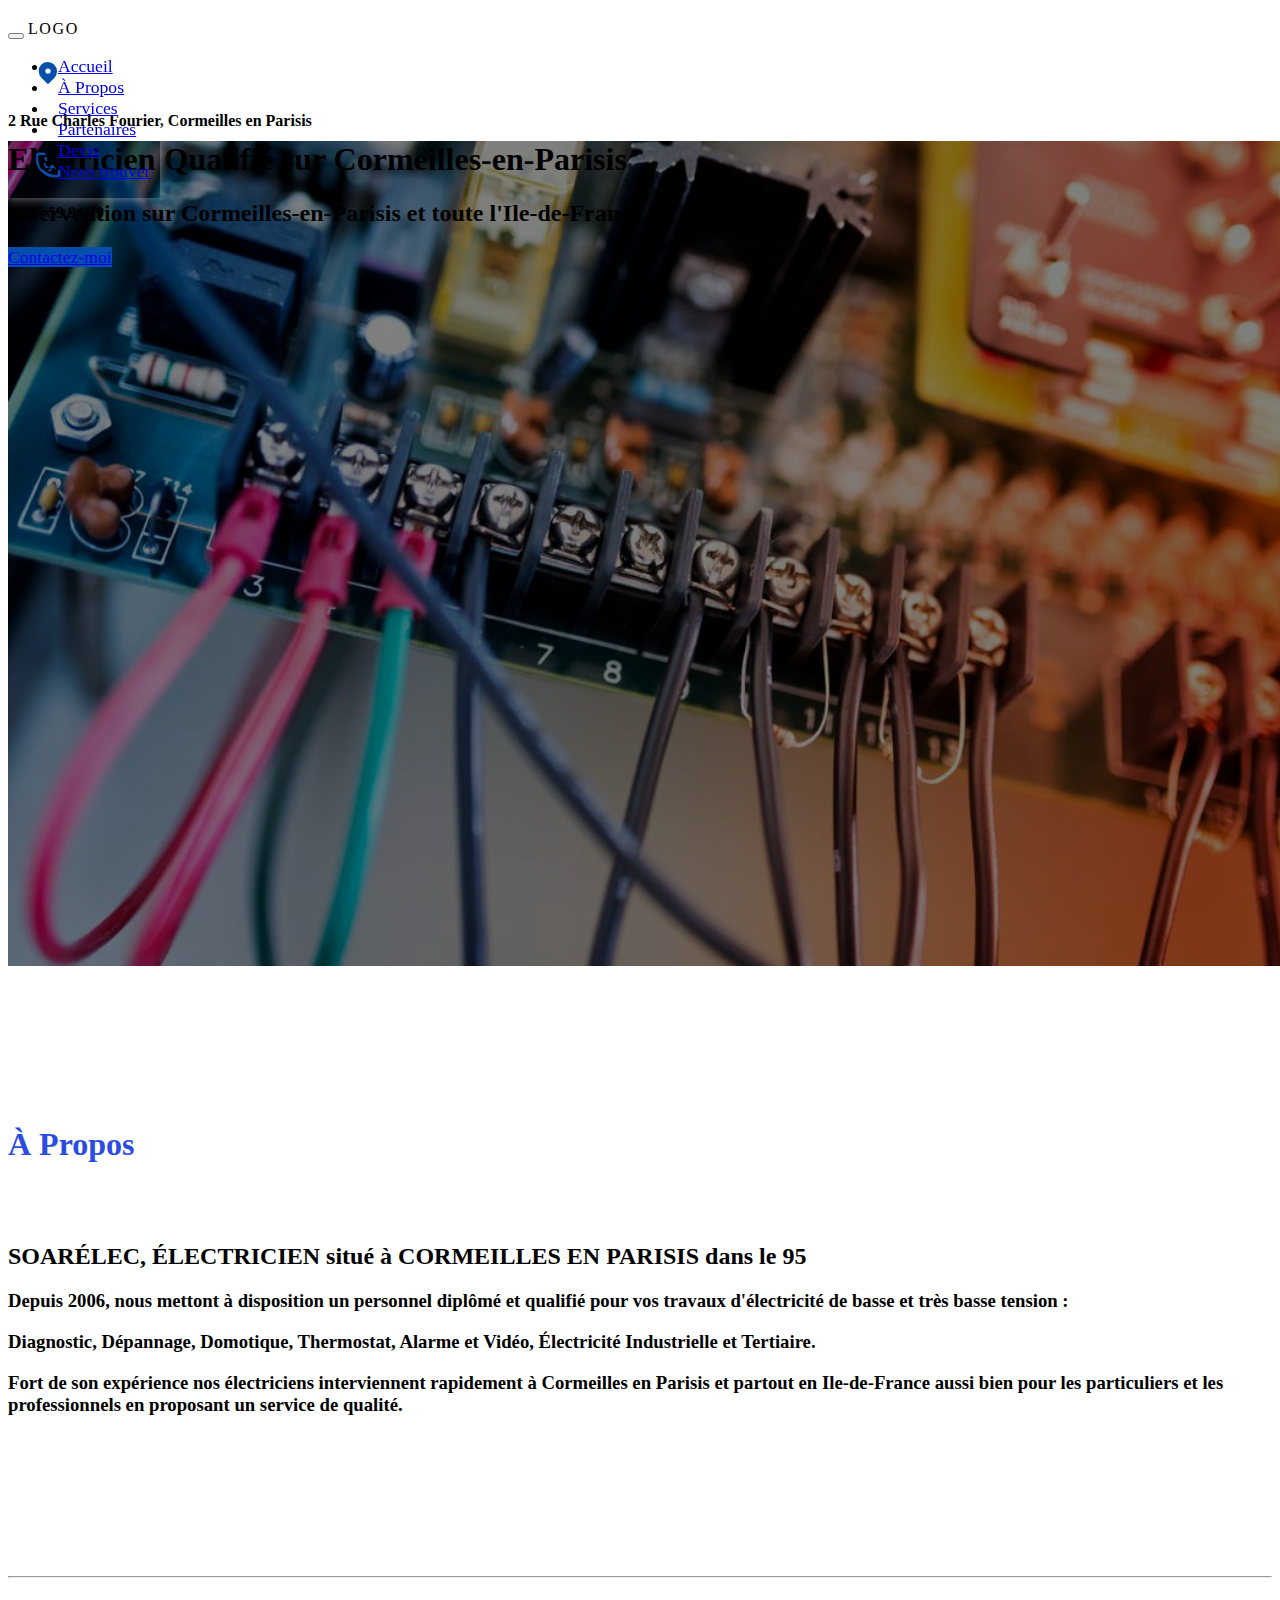
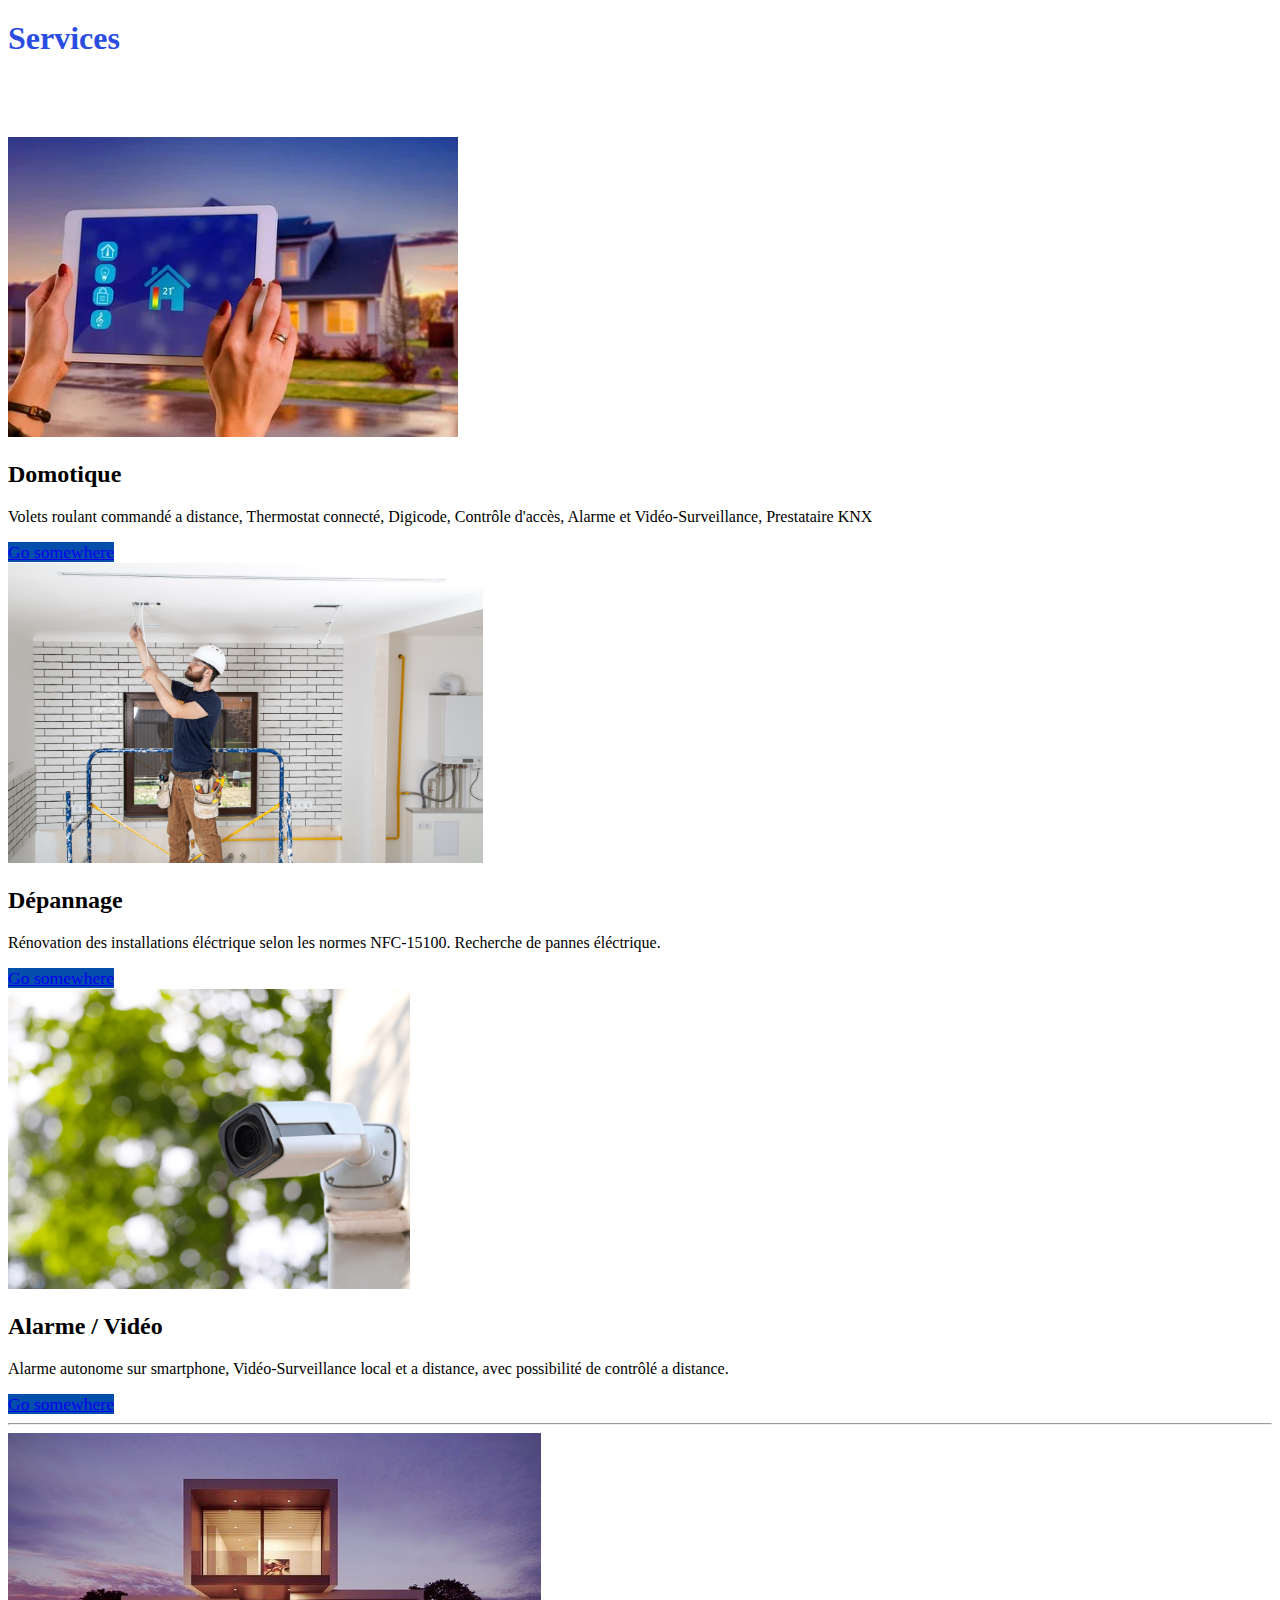
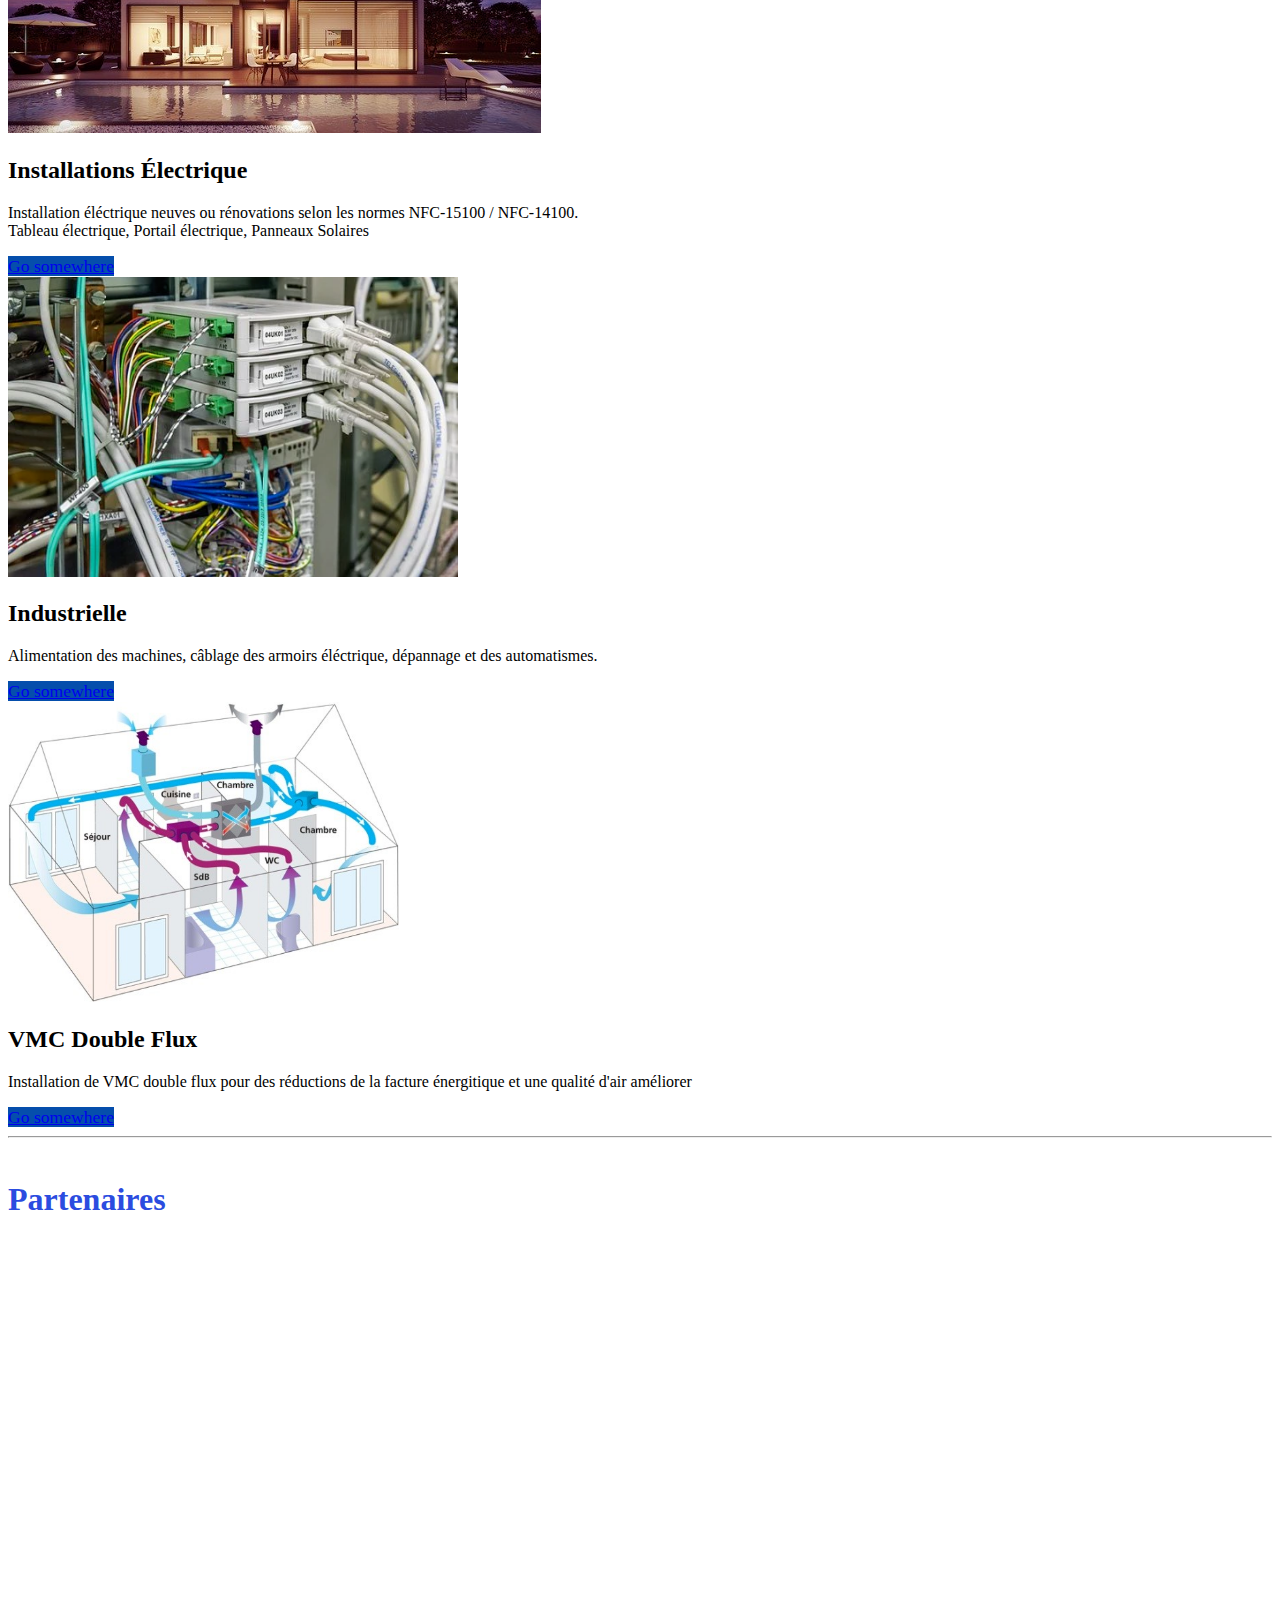
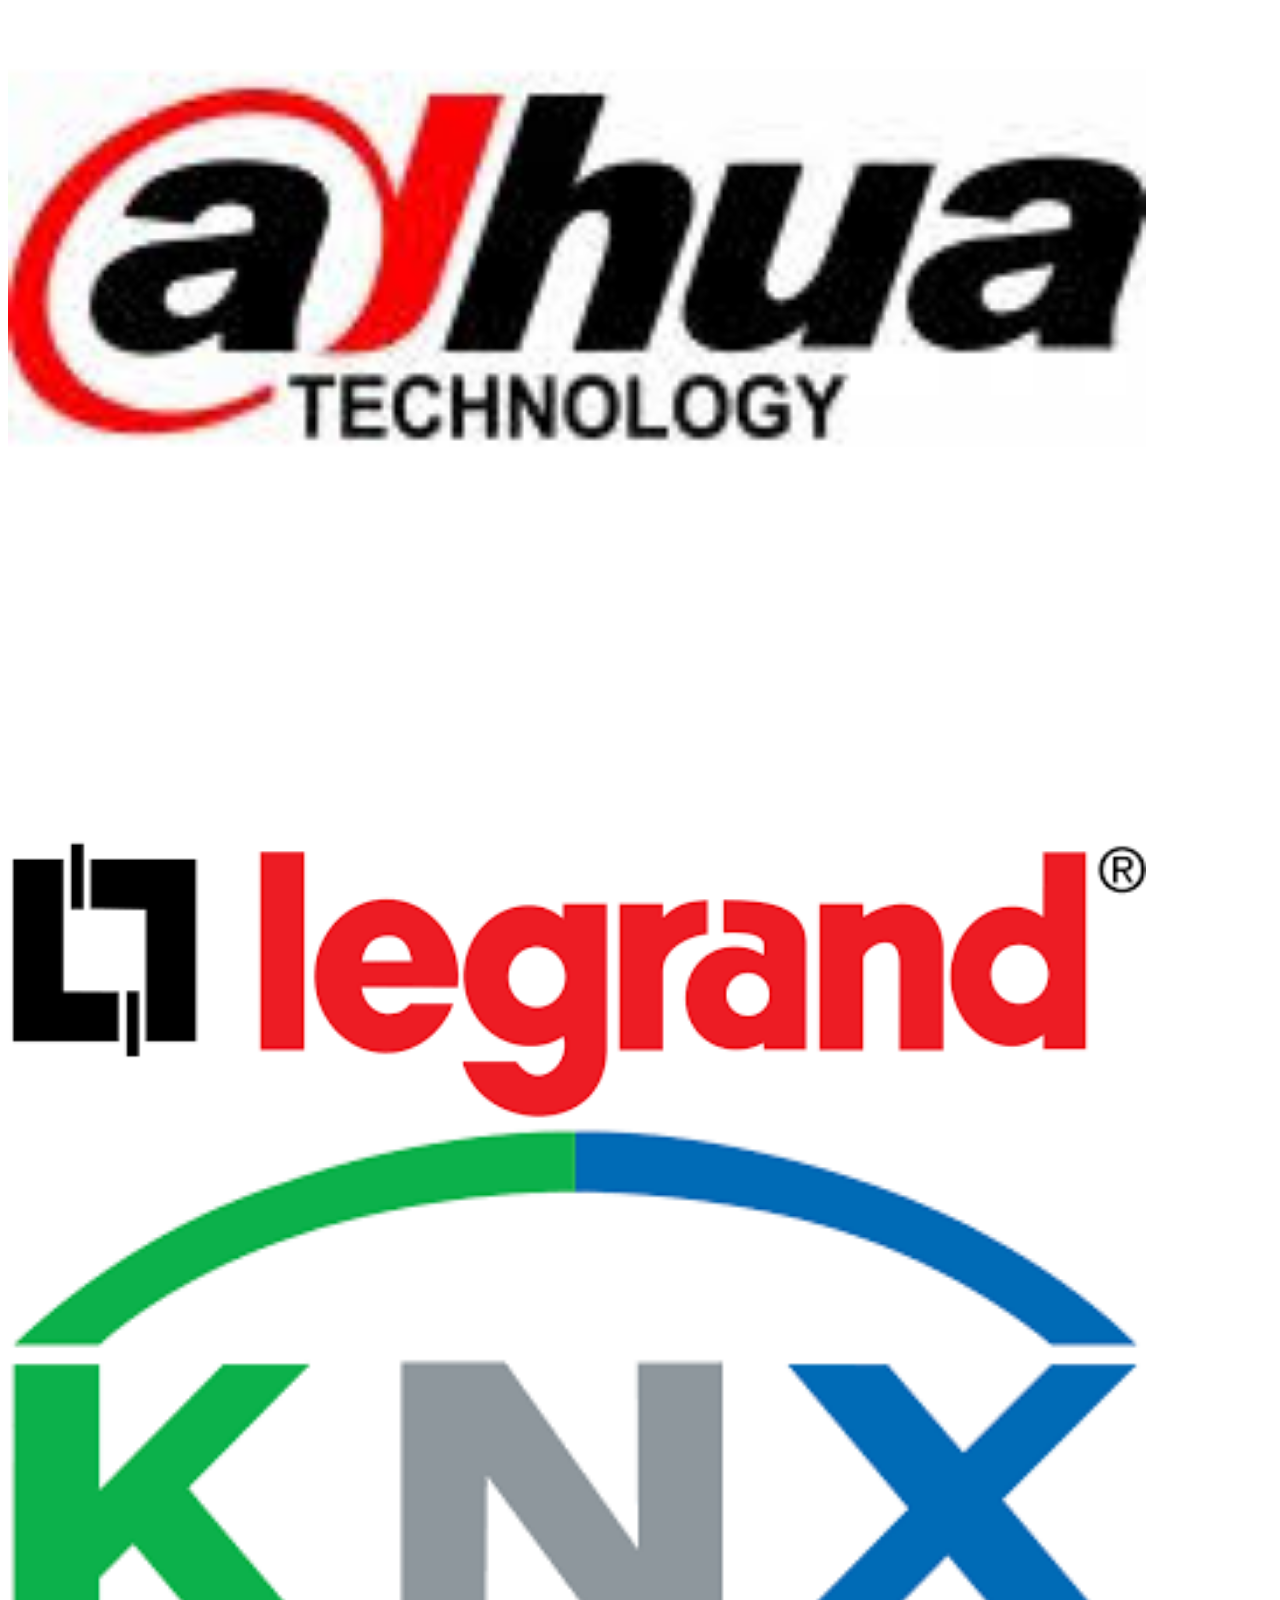
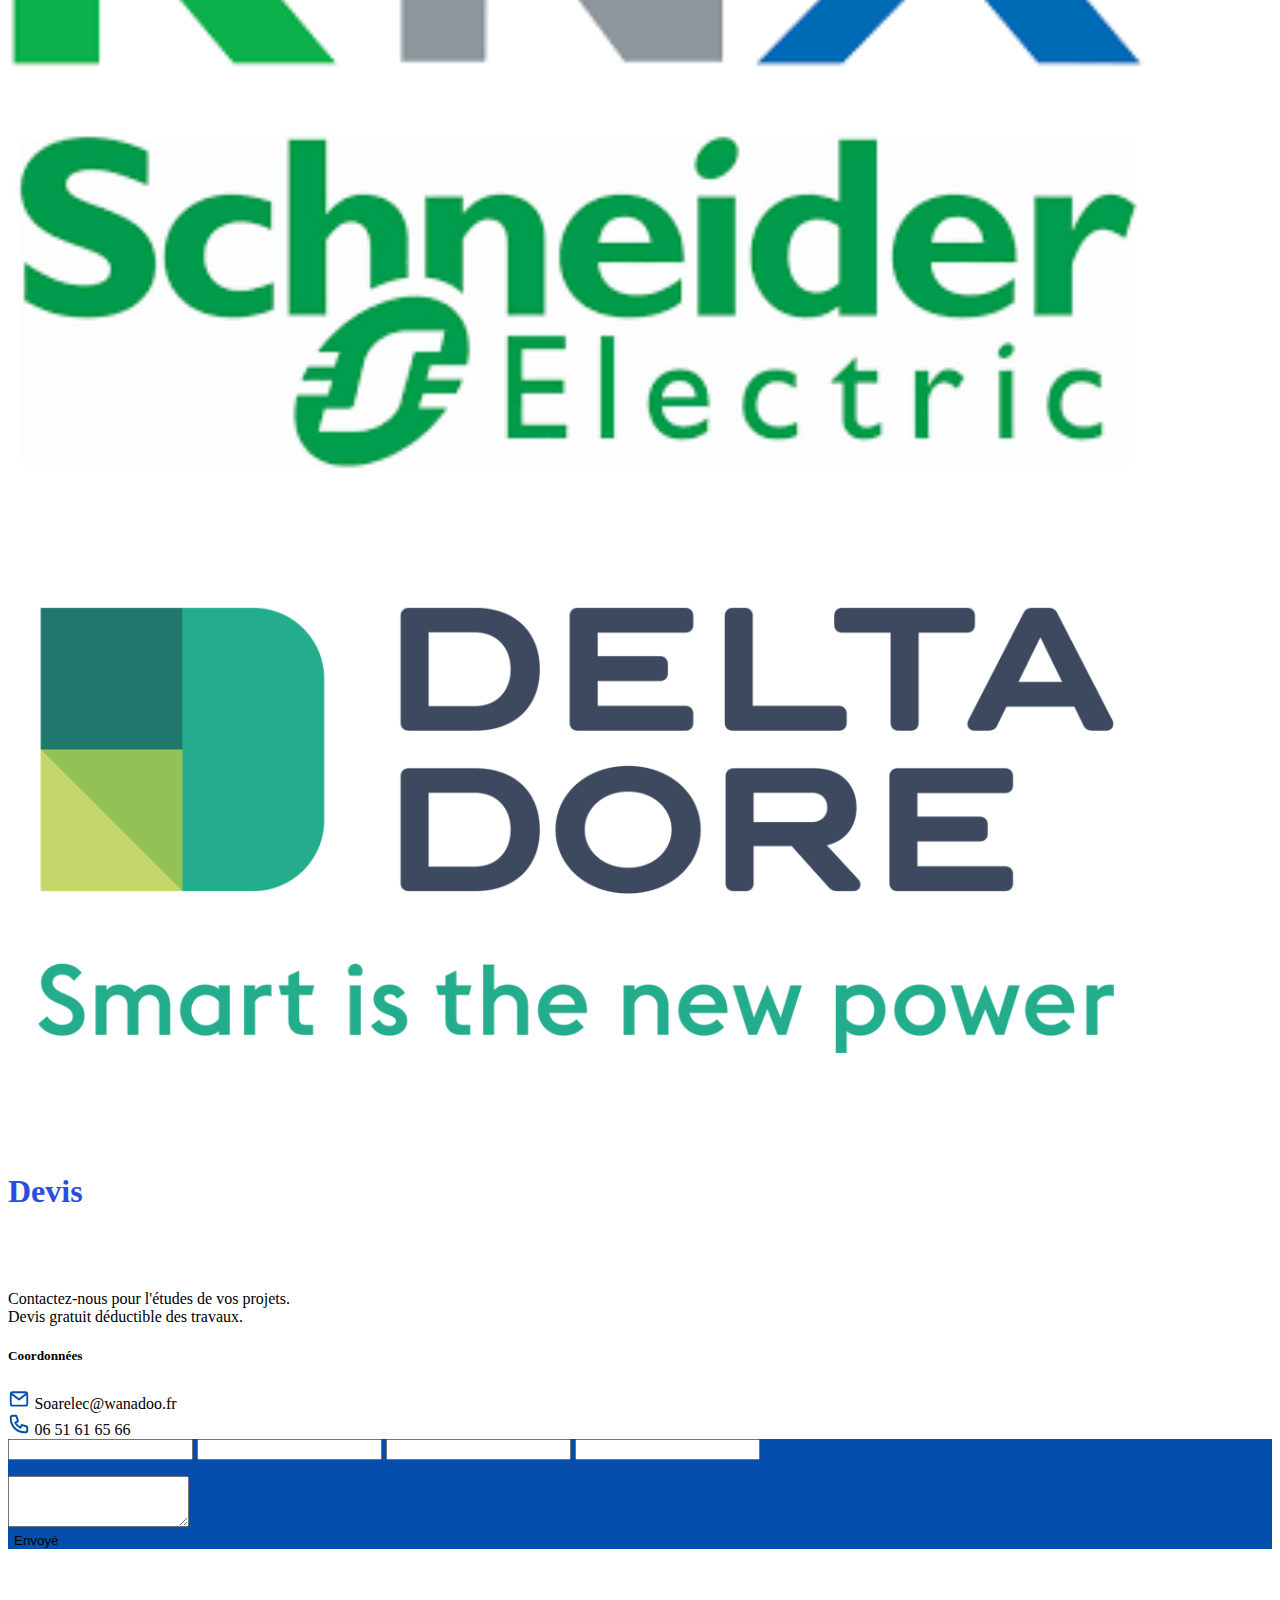
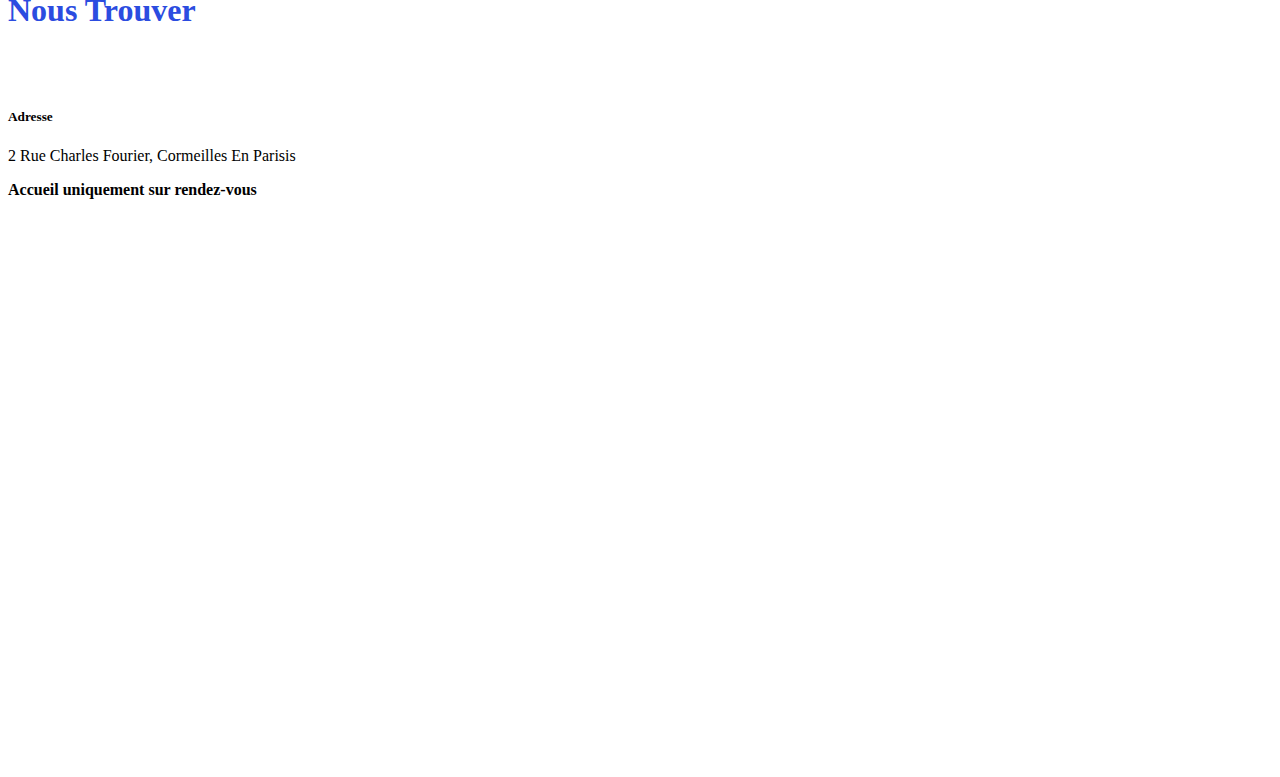
<file: index.html>
<!DOCTYPE html>
<html lang="en">
<head>
    <meta charset="UTF-8">
    <meta http-equiv="X-UA-Compatible" content="IE=edge">
    <meta name="viewport" content="width=device-width, initial-scale=1.0">
    <title>SOARELEC</title>
    <link href="https://cdn.jsdelivr.net/npm/bootstrap@5.3.0-alpha3/dist/css/bootstrap.min.css" rel="stylesheet" integrity="sha384-KK94CHFLLe+nY2dmCWGMq91rCGa5gtU4mk92HdvYe+M/SXH301p5ILy+dN9+nJOZ" crossorigin="anonymous">
    <link rel="stylesheet" href="style.css">


</head>
<body>
    <header id="header" class="d-flex w-100 bg-dark text-light justify-content-between align-items-start ">
      <div class="left-part">
        <p>LOGO</p>
      </div>
      <div class="header-right d-flex flex-row">
        <p><img src="svg/heroicons-map_marker-small.svg"><h1>2 Rue Charles Fourier, Cormeilles en Parisis</h1></p>
        <p><img src="svg/heroicons-phone-basic.svg"><h1>06 99 59 94 19</h1></p>
      </div>
    </header>
    <div class="container-fluid d-flex justify-content-center">

      <nav class=" autohide navbar navbar-expand-md navbar-light bg-light navbar-text rounded nav-bar-fixed p-2" id="nav-toggler">
        <button class="navbar-toggler" type="button" data-toggle="collapse" data-target="#navbarNav" aria-controls="navbarNav" aria-expanded="false" aria-label="Toggle navigation">
          <span class="navbar-toggler-icon"></span>
        </button>
        <div class="collapse navbar-collapse nav-reduce" id="navbarNav">
          <ul class="navbar-nav p-1">
            <li class="nav-item active">
              <a class="nav-link" href="#header">Accueil</a>
            </li>
            <li class="nav-item">
              <a class="nav-link" href="#about">À Propos</a>
            </li>
            <li class="nav-item">
              <a class="nav-link" href="#service">Services</a>
            </li>
            <li class="nav-item">
              <a class="nav-link" href="#partner">Partenaires</a>
            </li>
            <li class="nav-item">
              <a class="nav-link" href="#devis">Devis</a>
            </li>
            <li class="nav-item">
              <a class="nav-link" href="#find-us">Nous trouver</a>
            </li>
          </ul>
        </div>
      </nav>
    </div>
    
      <div class="container-fluid d-flex justify-content-center align-items-center container-fluid home_page">
        <div class="d-flex title text-light text-center flex-column">
          <h1>Electricien Qualifié sur Cormeilles-en-Parisis</h1>
          <h2>Intervention sur Cormeilles-en-Parisis et toute l'Ile-de-France</h2>
          <a class="btn btn-primary button-contact m-auto mt-5" href="#devis" role="button">Contactez-moi</a>
        </div>
      </div>
      <div class="container w-100 top-info-container text-center">
        <h4 class="text-center" id="about">À Propos</h2>
       <h2>SOARÉLEC, ÉLECTRICIEN situé à CORMEILLES EN PARISIS dans le 95 </h2> 
       <h3>Depuis 2006, nous mettont à disposition un personnel diplômé et qualifié pour vos travaux d'électricité de basse et très basse tension :<br></h3>

        <h3>Diagnostic, Dépannage, Domotique, Thermostat, Alarme et Vidéo, Électricité Industrielle et Tertiaire.<br></h3>

        <h3>Fort de son expérience nos électriciens interviennent rapidement à Cormeilles en Parisis et partout en Ile-de-France aussi bien pour les particuliers et les professionnels en proposant un service de qualité.</h3>
      </div>
      <hr>
      <div class="row d-flex justify-content-around container-fluid section-card">
      <h4 class="text-center" id="service">Services</h2>
        <div class="row mb-4">
        <div class="col-12 col-md-6 col-lg-4 ">
          <div class="card">
            <img src="images/domotic.png" class="card-img-top" alt="random">
            <div class="card-body d-flex flex-column">
                <h2 class="card-header">Domotique</h2>
              <p class="card-body">
                Volets roulant commandé a distance, Thermostat connecté, Digicode, Contrôle d'accès, Alarme et Vidéo-Surveillance, Prestataire KNX</p>
              
              <a href="#" class="btn btn-primary m-auto">Go somewhere</a>
            </div>
          </div>
        </div>
        <div class="col-12 col-md-6 col-lg-4 " >
          <div class="card">
            <img src="images/renovation.jpg" class="card-img-top" alt="random">
            <div class="card-body d-flex flex-column">
                <h2 class="card-header">Dépannage</h2>
              <p class="card-body">Rénovation des installations éléctrique selon les normes NFC-15100.
                Recherche de pannes éléctrique.</p>
              
              <a href="#" class="btn btn-primary m-auto">Go somewhere</a>
            </div>
          </div>
        </div>
        <div class="col-12 col-md-6 col-lg-4 " >
          <div class="card"> 
            <img src="images/caméra.png" class="card-img-top" alt="random">
            <div class="card-body d-flex flex-column">
                <h2 class="card-header">Alarme / Vidéo</h2>
              <p class="card-body d-flex align-items-center">Alarme autonome sur smartphone,
                Vidéo-Surveillance local et a distance, avec possibilité de contrôlé a distance.</p>
              
              <a href="#" class="btn btn-primary m-auto">Go somewhere</a>
            </div>
          </div>
          </div>
      </div>   
      <hr>   
      <div class="row">
        <div class="col-12 col-md-6 col-lg-4 ">
          <div class="card">
            <img src="images/neuf.png" class="card-img-top" alt="random">
            <div class="card-body d-flex flex-column">
                <h2 class="card-header">Installations Électrique</h2>
              <p class="card-body">Installation éléctrique neuves ou rénovations selon les normes NFC-15100 / NFC-14100. <br> Tableau électrique, Portail électrique, Panneaux Solaires</p>
              
              <a href="#" class="btn btn-primary m-auto">Go somewhere</a>
            </div>
          </div>
        </div>
        <div class="col-12 col-md-6 col-lg-4 " >
          <div class="card">
            <img src="images/industrielle.png" class="card-img-top" alt="random">
            <div class="card-body d-flex flex-column">
                <h2 class="card-header">Industrielle</h2>
              <p class="card-body">Alimentation des machines, câblage des armoirs éléctrique, dépannage et des automatismes.</p>
              
              <a href="#" class="btn btn-primary m-auto">Go somewhere</a>
            </div>
          </div>
        </div>
        <div class="col-12 col-md-6 col-lg-4 " >
          <div class="card"> 
            <img src="images/solipac.png" class="card-img-top" alt="random">
            <div class="card-body d-flex flex-column">
                <h2 class="card-header">VMC Double Flux</h2>
              <p class="card-body">Installation de VMC double flux pour des réductions de la facture énergitique
                et une qualité d'air améliorer</p>
              
              <a href="#" class="btn btn-primary m-auto">Go somewhere</a>
            </div>
          </div>
          </div>
      </div>
      </div>
      <hr> 
      <div class="container-fluid mb-5">
        <h4 class="text-center" id="partner">Partenaires</h2>
        <div class="row partner d-flex justify-content-center">
          <div class="col-2 d-flex justify-content-center align-items-center"><img src="images/dahua.jfif"></div>
          <div class="col-2 d-flex justify-content-center align-items-center"><img src="images/legrand.png"></div>
          <div class="col-2 d-flex justify-content-center align-items-center"><img src="images/knx.png"></div>
          <div class="col-2 d-flex justify-content-center align-items-center"><img src="images/schneider.png"></div>
          <div class="col-2 d-flex justify-content-center align-items-center"><img src="images/deltadore.png"></div>
        </div>
      </div> 
      <div class="container mb-5">
        <h4 class="text-center" id="devis">Devis</h4>
        <div class="row">
          <div class="col-6 devis-container m-auto text-center p-5">
            Contactez-nous pour l'études de vos projets.<br>
            Devis gratuit déductible des travaux.<br>
            <h5 class="mt-5">Coordonnées</h5>
            <span><img src="svg/mail-svgrepo-com.svg"> Soarelec@wanadoo.fr</span><br>
            <span><img src="svg/heroicons-phone-basic.svg"> 06 51 61 65 66</span><br>
          </div>
          <div class="col-6">
            <form class="p-5 rounded w-75">
              <div class="form-group">
                <input type="text" class="form-control bg-transparent" id="exampleFormControlInput1" placeholder="Prénom" style="color: white;">
                <input type="text" class="form-control bg-transparent" id="exampleFormControlInput1" placeholder="Nom" style="color: white;">
                <input type="email" class="form-control bg-transparent" id="exampleFormControlInput1" placeholder="Email" style="color: white;">
                <input type="tel" class="form-control bg-transparent" id="exampleFormControlInput1" placeholder="Numéro de téléphone" style="color: white;">
              </div>
              <div class="form-group">
                <textarea class="form-control bg-transparent " id="exampleFormControlTextarea1" rows="3" placeholder="Message..." style="color: white;" ></textarea>
              </div>
              <div class="container-fluid text-center mt-4">
                <button type="submit" class="btn btn-secondary bg-light text-dark text-center m-auto">Envoyé</button>
              </div>
            </form>
          </div>
        </div>
      </div>


      <div class="container-fluid">
        <h4 class="text-center" id="find-us">Nous Trouver</h4>  
        <div class="w-100 container">
          <div class="row">
            <div class="find-us col-6 d-flex flex-column align-items-center m-auto text-left">
              <h5>Adresse</h5>
              <p>2 Rue Charles Fourier, Cormeilles En Parisis</p>
              <p><strong>Accueil uniquement sur rendez-vous</strong></p>
            </div>
              <div class="col-6">
                <iframe src="https://www.google.com/maps/embed?pb=!1m18!1m12!1m3!1d2619.393211772735!2d2.1971087156535356!3d48.96503887929811!2m3!1f0!2f0!3f0!3m2!1i1024!2i768!4f13.1!3m3!1m2!1s0x47e666cc77864871%3A0xdfcc1d1ab13ea84b!2s2%20Rue%20Charles%20Fourier%2C%2095240%20Cormeilles-en-Parisis!5e0!3m2!1sfr!2sfr!4v1645977122098!5m2!1sfr!2sfr" width="600" height="450" style="border:0;" allowfullscreen="" loading="lazy"></iframe>
            </div>

          </div>
        </div>
      </div>
      </div>    
      <footer class="bg-dark"></footer>
      <script src="script.js"></script>
</body>
</html>
</file>
<file: style.css>
html{
    scroll-behavior: smooth;
}
header{
    height: 100px;
}
header img{
    width: 30px;
    object-fit: contain;
    margin: 0 5px;
}
header h1{
    font-size: 1rem;
    margin: auto;
}
header p{
    padding: 0;
}
.home_page::before{
    content: "";
    z-index: -1;
    position: absolute;
    background-image: url('images/Électricien\ Électricité.png');
    background-size:cover;
    width: 100%;
    height: calc(100vh - 75px);
    -webkit-filter: brightness(50%);
    -moz-filter: brightness(50%);
    -o-filter: brightness(50%);
    -ms-filter: brightness(50%);
    filter: brightness(50%);
}
.home_page{
    width: 100%;
    background-size: cover;
    height: calc(100vh - 75px);
}
a{
    font-size: 1.1rem;
}
.nav-bar-fixed{
    position: fixed;
    top: 110px;
    z-index: 1;
    transform: translate(0,-50%);
}
header p {
    margin: 20px 20px;
    letter-spacing: 0.1rem;
}
.nav-link{
    margin: 0 10px;
}
nav{
    box-shadow: 0px 0px 10px 0px rgba(255,255,255,0.5);
}
.mr-10{
    margin-right: 10rem;
}

nav form{
    margin-right: 1rem;
}
/* .section-card{
    padding: 10rem;
} */
.card{
    width: 100%;
    height: 100%;
}
.card img{
    height: 300px;
    object-fit: cover;
}
.top-info-container{
    margin: auto;
    margin-top: 10rem;
    margin-bottom: 10rem;
}

.partner img{
    width: 90%;
    object-fit: contain;
}
h4{
    color: #2b4ce0;
    font-size: 2rem;
    margin-bottom: 5rem;
}
.find-us img{
    width: 2rem;
}

.devis-container img{
 width: 1.4rem;
}
footer{
    height: 100px;
}

.btn{
    background-color: #054eac;
    border: #054eac;
}
form{
    background-color: #054eac;
    border: none;
    
}
.form-control::placeholder { /* Chrome, Firefox, Opera, Safari 10.1+ */
    color: white;
    opacity: .7; /* Firefox */
}
textarea .form-control::placeholder{
    color: black;
}
input{
    margin-bottom: 1rem;
}
.scrolled-down{
    /* transform:translateY(-100%); transition: all 0.3s ease-in-out; */
    opacity: 0;
    transition: .2s;
  }
  .scrolled-up{
    /* transform:translateY(0); transition: all 0.3s ease-in-out; */
    opacity: 1;
    transition: .2s;
  }
</file>
